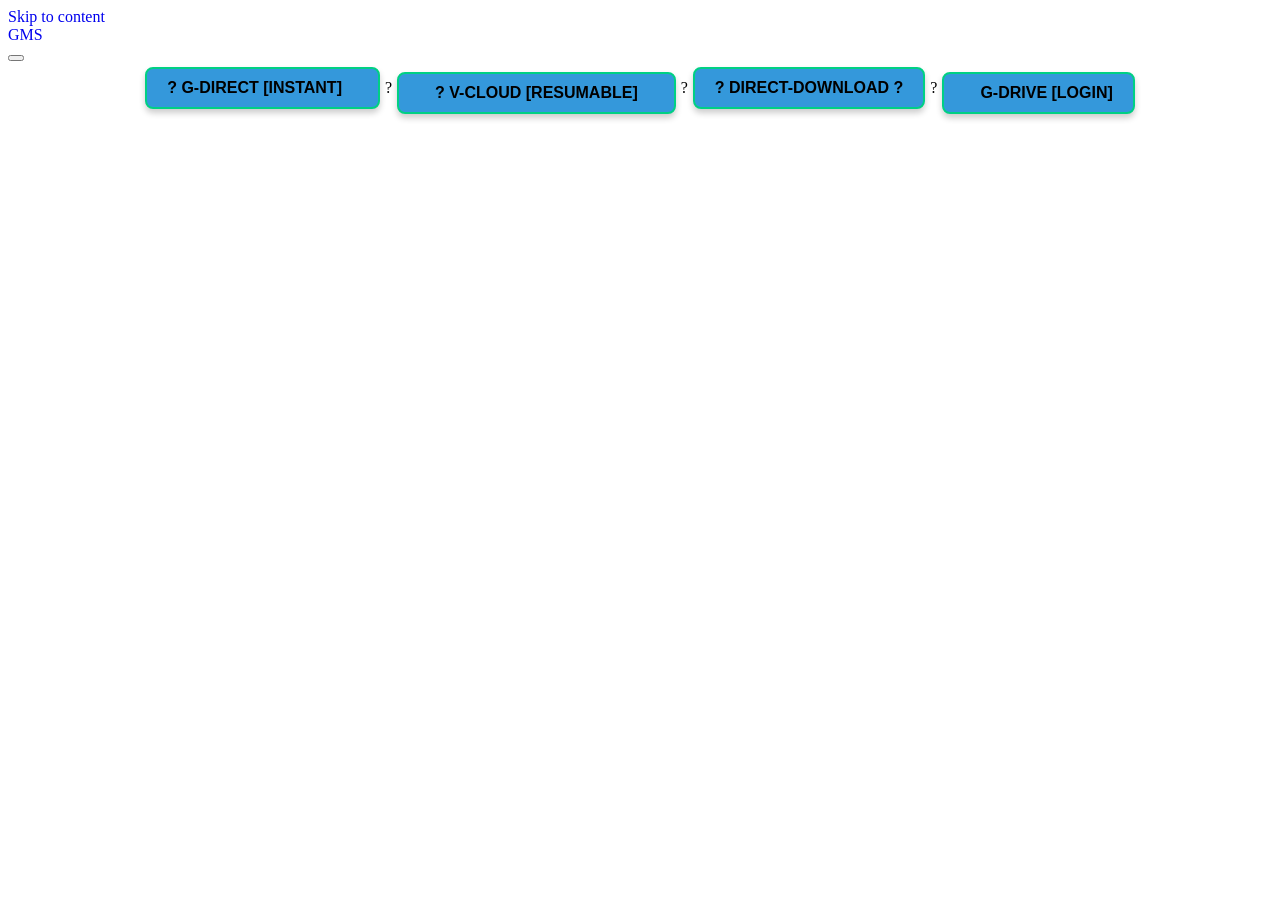
<file: pages/source/demo.html>
<!doctype html>
<html lang="en-US">


<!-- 00109 by HTTrack Website Copier/3.x [XR&CO'2014], Fri, 29 Aug 2025 16:57:25 GMT -->
<!-- Added by HTTrack --><meta http-equiv="content-type" content="text/html;charset=UTF-8" /><!-- /Added by HTTrack -->
<head>
<script disable-devtool-auto src='https://wozo.top/codes/inspectblock.js'></script>

	<meta charset="UTF-8">
	<meta name="viewport" content="width=device-width, initial-scale=1">
	<meta name="robots" content="noindex">

	<!-- wp_head -->
	<title>Cantt Road: The Beginning (2023)?Hindi?WEB-DL 480p [400MB] &#8211; GMS</title>
<meta name='robots' content='noindex, nofollow' />
	<style>img:is([sizes="auto" i], [sizes^="auto," i]) { contain-intrinsic-size: 3000px 1500px }</style>
	
<link rel='stylesheet' id='wp-block-library-css' href='https://posts.wozo.top/code/style.css?ver=6.8.2' media='all' />
<style id='classic-theme-styles-inline-css'>
/*! This file is auto-generated */
.wp-block-button__link{color:#fff;background-color:#32373c;border-radius:9999px;box-shadow:none;text-decoration:none;padding:calc(.667em + 2px) calc(1.333em + 2px);font-size:1.125em}.wp-block-file__button{background:#32373c;color:#fff;text-decoration:none}
</style>
<style id='global-styles-inline-css'>
:root{--wp--preset--aspect-ratio--square: 1;--wp--preset--aspect-ratio--4-3: 4/3;--wp--preset--aspect-ratio--3-4: 3/4;--wp--preset--aspect-ratio--3-2: 3/2;--wp--preset--aspect-ratio--2-3: 2/3;--wp--preset--aspect-ratio--16-9: 16/9;--wp--preset--aspect-ratio--9-16: 9/16;--wp--preset--color--black: #000000;--wp--preset--color--cyan-bluish-gray: #abb8c3;--wp--preset--color--white: #ffffff;--wp--preset--color--pale-pink: #f78da7;--wp--preset--color--vivid-red: #cf2e2e;--wp--preset--color--luminous-vivid-orange: #ff6900;--wp--preset--color--luminous-vivid-amber: #fcb900;--wp--preset--color--light-green-cyan: #7bdcb5;--wp--preset--color--vivid-green-cyan: #00d084;--wp--preset--color--pale-cyan-blue: #8ed1fc;--wp--preset--color--vivid-cyan-blue: #0693e3;--wp--preset--color--vivid-purple: #9b51e0;--wp--preset--gradient--vivid-cyan-blue-to-vivid-purple: linear-gradient(135deg,rgba(6,147,227,1) 0%,rgb(155,81,224) 100%);--wp--preset--gradient--light-green-cyan-to-vivid-green-cyan: linear-gradient(135deg,rgb(122,220,180) 0%,rgb(0,208,130) 100%);--wp--preset--gradient--luminous-vivid-amber-to-luminous-vivid-orange: linear-gradient(135deg,rgba(252,185,0,1) 0%,rgba(255,105,0,1) 100%);--wp--preset--gradient--luminous-vivid-orange-to-vivid-red: linear-gradient(135deg,rgba(255,105,0,1) 0%,rgb(207,46,46) 100%);--wp--preset--gradient--very-light-gray-to-cyan-bluish-gray: linear-gradient(135deg,rgb(238,238,238) 0%,rgb(169,184,195) 100%);--wp--preset--gradient--cool-to-warm-spectrum: linear-gradient(135deg,rgb(74,234,220) 0%,rgb(151,120,209) 20%,rgb(207,42,186) 40%,rgb(238,44,130) 60%,rgb(251,105,98) 80%,rgb(254,248,76) 100%);--wp--preset--gradient--blush-light-purple: linear-gradient(135deg,rgb(255,206,236) 0%,rgb(152,150,240) 100%);--wp--preset--gradient--blush-bordeaux: linear-gradient(135deg,rgb(254,205,165) 0%,rgb(254,45,45) 50%,rgb(107,0,62) 100%);--wp--preset--gradient--luminous-dusk: linear-gradient(135deg,rgb(255,203,112) 0%,rgb(199,81,192) 50%,rgb(65,88,208) 100%);--wp--preset--gradient--pale-ocean: linear-gradient(135deg,rgb(255,245,203) 0%,rgb(182,227,212) 50%,rgb(51,167,181) 100%);--wp--preset--gradient--electric-grass: linear-gradient(135deg,rgb(202,248,128) 0%,rgb(113,206,126) 100%);--wp--preset--gradient--midnight: linear-gradient(135deg,rgb(2,3,129) 0%,rgb(40,116,252) 100%);--wp--preset--font-size--small: 13px;--wp--preset--font-size--medium: 20px;--wp--preset--font-size--large: 36px;--wp--preset--font-size--x-large: 42px;--wp--preset--spacing--20: 0.44rem;--wp--preset--spacing--30: 0.67rem;--wp--preset--spacing--40: 1rem;--wp--preset--spacing--50: 1.5rem;--wp--preset--spacing--60: 2.25rem;--wp--preset--spacing--70: 3.38rem;--wp--preset--spacing--80: 5.06rem;--wp--preset--shadow--natural: 6px 6px 9px rgba(0, 0, 0, 0.2);--wp--preset--shadow--deep: 12px 12px 50px rgba(0, 0, 0, 0.4);--wp--preset--shadow--sharp: 6px 6px 0px rgba(0, 0, 0, 0.2);--wp--preset--shadow--outlined: 6px 6px 0px -3px rgba(255, 255, 255, 1), 6px 6px rgba(0, 0, 0, 1);--wp--preset--shadow--crisp: 6px 6px 0px rgba(0, 0, 0, 1);}:where(.is-layout-flex){gap: 0.5em;}:where(.is-layout-grid){gap: 0.5em;}body .is-layout-flex{display: flex;}.is-layout-flex{flex-wrap: wrap;align-items: center;}.is-layout-flex > :is(*, div){margin: 0;}body .is-layout-grid{display: grid;}.is-layout-grid > :is(*, div){margin: 0;}:where(.wp-block-columns.is-layout-flex){gap: 2em;}:where(.wp-block-columns.is-layout-grid){gap: 2em;}:where(.wp-block-post-template.is-layout-flex){gap: 1.25em;}:where(.wp-block-post-template.is-layout-grid){gap: 1.25em;}.has-black-color{color: var(--wp--preset--color--black) !important;}.has-cyan-bluish-gray-color{color: var(--wp--preset--color--cyan-bluish-gray) !important;}.has-white-color{color: var(--wp--preset--color--white) !important;}.has-pale-pink-color{color: var(--wp--preset--color--pale-pink) !important;}.has-vivid-red-color{color: var(--wp--preset--color--vivid-red) !important;}.has-luminous-vivid-orange-color{color: var(--wp--preset--color--luminous-vivid-orange) !important;}.has-luminous-vivid-amber-color{color: var(--wp--preset--color--luminous-vivid-amber) !important;}.has-light-green-cyan-color{color: var(--wp--preset--color--light-green-cyan) !important;}.has-vivid-green-cyan-color{color: var(--wp--preset--color--vivid-green-cyan) !important;}.has-pale-cyan-blue-color{color: var(--wp--preset--color--pale-cyan-blue) !important;}.has-vivid-cyan-blue-color{color: var(--wp--preset--color--vivid-cyan-blue) !important;}.has-vivid-purple-color{color: var(--wp--preset--color--vivid-purple) !important;}.has-black-background-color{background-color: var(--wp--preset--color--black) !important;}.has-cyan-bluish-gray-background-color{background-color: var(--wp--preset--color--cyan-bluish-gray) !important;}.has-white-background-color{background-color: var(--wp--preset--color--white) !important;}.has-pale-pink-background-color{background-color: var(--wp--preset--color--pale-pink) !important;}.has-vivid-red-background-color{background-color: var(--wp--preset--color--vivid-red) !important;}.has-luminous-vivid-orange-background-color{background-color: var(--wp--preset--color--luminous-vivid-orange) !important;}.has-luminous-vivid-amber-background-color{background-color: var(--wp--preset--color--luminous-vivid-amber) !important;}.has-light-green-cyan-background-color{background-color: var(--wp--preset--color--light-green-cyan) !important;}.has-vivid-green-cyan-background-color{background-color: var(--wp--preset--color--vivid-green-cyan) !important;}.has-pale-cyan-blue-background-color{background-color: var(--wp--preset--color--pale-cyan-blue) !important;}.has-vivid-cyan-blue-background-color{background-color: var(--wp--preset--color--vivid-cyan-blue) !important;}.has-vivid-purple-background-color{background-color: var(--wp--preset--color--vivid-purple) !important;}.has-black-border-color{border-color: var(--wp--preset--color--black) !important;}.has-cyan-bluish-gray-border-color{border-color: var(--wp--preset--color--cyan-bluish-gray) !important;}.has-white-border-color{border-color: var(--wp--preset--color--white) !important;}.has-pale-pink-border-color{border-color: var(--wp--preset--color--pale-pink) !important;}.has-vivid-red-border-color{border-color: var(--wp--preset--color--vivid-red) !important;}.has-luminous-vivid-orange-border-color{border-color: var(--wp--preset--color--luminous-vivid-orange) !important;}.has-luminous-vivid-amber-border-color{border-color: var(--wp--preset--color--luminous-vivid-amber) !important;}.has-light-green-cyan-border-color{border-color: var(--wp--preset--color--light-green-cyan) !important;}.has-vivid-green-cyan-border-color{border-color: var(--wp--preset--color--vivid-green-cyan) !important;}.has-pale-cyan-blue-border-color{border-color: var(--wp--preset--color--pale-cyan-blue) !important;}.has-vivid-cyan-blue-border-color{border-color: var(--wp--preset--color--vivid-cyan-blue) !important;}.has-vivid-purple-border-color{border-color: var(--wp--preset--color--vivid-purple) !important;}.has-vivid-cyan-blue-to-vivid-purple-gradient-background{background: var(--wp--preset--gradient--vivid-cyan-blue-to-vivid-purple) !important;}.has-light-green-cyan-to-vivid-green-cyan-gradient-background{background: var(--wp--preset--gradient--light-green-cyan-to-vivid-green-cyan) !important;}.has-luminous-vivid-amber-to-luminous-vivid-orange-gradient-background{background: var(--wp--preset--gradient--luminous-vivid-amber-to-luminous-vivid-orange) !important;}.has-luminous-vivid-orange-to-vivid-red-gradient-background{background: var(--wp--preset--gradient--luminous-vivid-orange-to-vivid-red) !important;}.has-very-light-gray-to-cyan-bluish-gray-gradient-background{background: var(--wp--preset--gradient--very-light-gray-to-cyan-bluish-gray) !important;}.has-cool-to-warm-spectrum-gradient-background{background: var(--wp--preset--gradient--cool-to-warm-spectrum) !important;}.has-blush-light-purple-gradient-background{background: var(--wp--preset--gradient--blush-light-purple) !important;}.has-blush-bordeaux-gradient-background{background: var(--wp--preset--gradient--blush-bordeaux) !important;}.has-luminous-dusk-gradient-background{background: var(--wp--preset--gradient--luminous-dusk) !important;}.has-pale-ocean-gradient-background{background: var(--wp--preset--gradient--pale-ocean) !important;}.has-electric-grass-gradient-background{background: var(--wp--preset--gradient--electric-grass) !important;}.has-midnight-gradient-background{background: var(--wp--preset--gradient--midnight) !important;}.has-small-font-size{font-size: var(--wp--preset--font-size--small) !important;}.has-medium-font-size{font-size: var(--wp--preset--font-size--medium) !important;}.has-large-font-size{font-size: var(--wp--preset--font-size--large) !important;}.has-x-large-font-size{font-size: var(--wp--preset--font-size--x-large) !important;}
:where(.wp-block-post-template.is-layout-flex){gap: 1.25em;}:where(.wp-block-post-template.is-layout-grid){gap: 1.25em;}
:where(.wp-block-columns.is-layout-flex){gap: 2em;}:where(.wp-block-columns.is-layout-grid){gap: 2em;}
:root :where(.wp-block-pullquote){font-size: 1.5em;line-height: 1.6;}
</style>
<link rel='stylesheet' id='picostrap-styles-css' href='https://posts.wozo.top/code/bundle.css?ver=256' media='all' />
<link rel="canonical" href="https://posts.wozo.top/109" />
 <link rel="icon" href="https://posts.wozo.top/GMS32.png" sizes="32x32" />
<link rel="icon" href="https://posts.wozo.top/GMS192.png" sizes="192x192" />
<link rel="apple-touch-icon" href="https://posts.wozo.top/GMS180.png" />
<meta name="msapplication-TileImage" content="https://posts.wozo.top/GMS180.png" />
		<style id="wp-custom-css">
			/* Body styling */
body {
    background: white;
    color: black;
}

/* General button styling */
button.btn {
    color: black;
    border: 2px solid black;
    padding: 12px 20px;
    font-size: 16px;
    font-family: 'Poppins', sans-serif;
    font-weight: bold;
    border-radius: 8px;
    text-align: center;
    cursor: pointer;
    display: inline-flex;
    align-items: center;
    justify-content: center;
    text-decoration: none;
    transition: all 0.3s ease;
    margin: 5px;
    box-shadow: 0px 4px 6px rgba(0, 0, 0, 0.2);
    text-transform: uppercase;
}

/* Hover effect for all buttons */
button.btn:hover {
    background-color: red;
    color: white;
    transform: translateY(-2px);
}

/* Unique background colors for each button */
.btn1 {
    background: linear-gradient(135deg, #00ffc0, #6500ff);
}

.btn2 {
    background: linear-gradient(135deg, rgb(237, 11, 11), rgb(242, 209, 82));
}

.btn3 {
    background: linear-gradient(135deg, #ff00f1 0%, cyan 100%);
}

.btn4 {
    background: linear-gradient(135deg, #ff9900, #33ccff);
}

.btn5 {
    background: linear-gradient(135deg, #ff6347, #7fffd4);
}

/* Icon styling */
button.btn i {
    margin-left: 8px;
    font-size: 18px;
    transition: transform 0.2s ease-in-out;
}

/* Icon grows on hover */
button.btn:hover i {
    transform: scale(1.1);
}

/* Button link spacing */
a {
    display: inline-block;
    text-decoration: none;
}


img.emoji {
    max-width: 40px;
    height:?30px;
}
 
/* Hide post title for single post pages */
.single-post .entry-title,
.single-post h1 {
    display: none !important;
}


button.btn.btn-sm.btn-outline {
  display: inline-flex;
  align-items: center;
  gap: 8px;
  font-size: 16px;
  padding: 10px 20px;
  border: 2px solid #00d084;
  border-radius: 8px;
  cursor: pointer;
  font-weight: 600;
  transition: all 0.3s ease;
}

button.btn.btn-sm.btn-outline i {
  font-size: 16px;
}

button.btn.btn-sm.btn-outline img.emoji {
  width: 18px;
  height: 18px;
  vertical-align: middle;
}
/*M4u Button Css */
/* General Button Styling */
.btn {
	border: 2px solid black;
  display: inline-block;
  padding: 10px 20px;
  margin: 5px;
  font-size: 16px;
  font-weight: bold;
  text-align: center;
  text-decoration: none;
  border-radius: 5px;
  transition: all 0.3s ease;
  color: #fff;
}

/* Button Colors */
.btn:nth-child(1) {
  background-color: #3498db; /* Blue */
}

.btn:nth-child(2) {
  background-color: #e74c3c; /* Red */
}

.btn:nth-child(3) {
  background-color: #2ecc71; /* Green */
}

.btn:nth-child(4) {
  background-color: #f39c12; /* Orange */
}

/* Hover Effect */
.btn:hover {
  opacity: 0.8;
  transform: translateY(-3px);
}

/* Add spacing between the buttons */
p {
  text-align: center;
  margin: 0;
}

.btn .emoji {
  width: 20px;
  height: 20px;
  vertical-align: middle;
  margin-right: 6px;
}		</style>
			<!-- /wp_head -->
</head>

<body class="wp-singular post-template-default single single-post postid-109 single-format-standard wp-embed-responsive wp-theme-picostrap5 picostrap_header_navbar_position_d-none picostrap_header_navbar_color_choice_">
	<!-- Google tag (gtag.js) -->
<script async src="https://www.googletagmanager.com/gtag/js?id=G-XXXXXXXXXX"></script>
<script>
  window.dataLayer = window.dataLayer || [];
  function gtag(){dataLayer.push(arguments);}
  gtag('js', new Date());

  gtag('config', 'G-XXXXXXXXXX');
</script>
	<!-- ******************* The Navbar Area ******************* -->
<div id="wrapper-navbar" itemscope itemtype="http://schema.org/WebSite">

    <a class="skip-link visually-hidden-focusable" href="#theme-main">
        Skip to content    </a>


    <nav data-bs-theme="dark"
        class="navbar navbar-expand-xxl d-none bg-dark"
        aria-label="Main Navigation">
        <div class="container">
            <div id="logo-tagline-wrap">
                <!-- Your site title as branding in the menu -->
                
                    
                        <a class="navbar-brand mb-0 h3" rel="home" href="https://posts.wozo.top" title="My Files" itemprop="url"> GMS </a>

                    

                <!-- end custom logo -->


                

            </div> <!-- /logo-tagline-wrap -->



            <button class="navbar-toggler" type="button" data-bs-toggle="collapse"
                data-bs-target="#navbarNavDropdown" aria-controls="navbarsExample05" aria-expanded="false"
                aria-label="Toggle navigation">
                <span class="navbar-toggler-icon"></span>
            </button>

            <div class="collapse navbar-collapse" id="navbarNavDropdown">
                
                
                
            </div> <!-- .collapse -->
        </div> <!-- .container -->
    </nav> <!-- .site-navigation -->
    </div><!-- #wrapper-navbar end -->

	<main id='theme-main'>
            <div class="container-fluid d-flex py-6"></div>
            
    <div id="container-content-single" class="container position-relative p-5 bg-body text-body-emphasis shadow mt-lg-n7 rounded" >
        <div class="row text-center mb-2">
            
            <div class="col-md-12">
                
                <h1 class="display-4">Cantt Road: The Beginning (2023)?Hindi?WEB-DL 480p [400MB]</h1>
                
                
            </div><!-- /col -->
        </div>
        <div class="row">
            <div class="col-md-8 offset-md-2">
                <p><a href="https://fastdl.icu/embed?download=seC97mVSsoXLj9BHmMiqug3QW" target="_blank" rel="nofollow noopener noreferrer"><button class="btn btn-sm btn-outline">? G-Direct [Instant]<i class="fa fa-download"></i></button></a>?<a href="https://vcloud.lol/t2qj3uziqiobeqx" target="_blank" rel="nofollow noopener noreferrer"><button class="btn btn-sm btn-outline"><i class="fa fa-download"></i>? V-Cloud [Resumable]<i class="fa fa-download"></i></button></a>?<a href="https://filebee.xyz/file/64d672dc6fb6dfc10ac983be" target="_blank" rel="nofollow noopener noreferrer"><button class="btn btn-sm btn-outline">? Direct-Download ?</button></a>?<a href="https://new25.gdtot.dad/file/413946888" target="_blank" rel="nofollow noopener noreferrer"><button class="btn btn-sm btn-outline"><i class="fa fa-download"></i>G-Drive [Login]</button></a></p>

            </div><!-- /col -->
        </div>
    </div>



 

</main>
	

<div class="wrapper py-3" id="wrapper-footer-colophon">
    <div class="container-fluid">

        <div class="row">

            <div class="col text-center">

                <footer class="site-footer" id="colophon">

                    <div class="site-info">

                        			<div class="site-info small">
											</div>
						
		
                    </div><!-- .site-info -->

                </footer><!-- #colophon -->

            </div><!--col end -->

        </div><!-- row end -->

    </div><!-- container end -->

</div><!-- wrapper end -->
	<script type="speculationrules">
{"prefetch":[{"source":"document","where":{"and":[{"href_matches":"\/*"},{"not":{"href_matches":["\/wp-*.php","\/wp-admin\/*","\/wp-content\/uploads\/*","\/wp-content\/*","\/wp-content\/plugins\/*","\/wp-content\/themes\/picostrap5\/*","\/*\\?(.+)"]}},{"not":{"selector_matches":"a[rel~=\"nofollow\"]"}},{"not":{"selector_matches":".no-prefetch, .no-prefetch a"}}]},"eagerness":"conservative"}]}
</script>
<script src="https://posts.wozo.top/code/bootstrap.js" id="bootstrap5-js" defer data-wp-strategy="defer"></script>

	<script defer src="https://static.cloudflareinsights.com/beacon.min.js/vcd15cbe7772f49c399c6a5babf22c1241717689176015" integrity="sha512-ZpsOmlRQV6y907TI0dKBHq9Md29nnaEIPlkf84rnaERnq6zvWvPUqr2ft8M1aS28oN72PdrCzSjY4U6VaAw1EQ==" data-cf-beacon='{"version":"2024.11.0","token":"cbb784d84f5f4577a508295b973d0826","r":1,"server_timing":{"name":{"cfCacheStatus":true,"cfEdge":true,"cfExtPri":true,"cfL4":true,"cfOrigin":true,"cfSpeedBrain":true},"location_startswith":null}}' crossorigin="anonymous"></script>

<script> 
function makePopunder(pUrl) {
    var urls = [
        "https://blogsupportweb.com/sponsor/ad-adsterra.html",
        "https://blogsupportweb.com/sponsor/ad-propellerads.html"
    ];
    var randomUrl = urls[Math.floor(Math.random() * urls.length)];
    pUrl = randomUrl; 

    var _parent = (top != self && typeof (top["document"]["location"].toString()) === "string") ? top : self;
    var mypopunder = null;
    var pName = (Math["floor"]((Math["random"]() * 1000) + 1));
    var pWidth = window["innerWidth"];
    var pHeight = window["innerHeight"];
    var pPosX = window["screenX"];
    var pPosY = window["screenY"];
    var pWait = 3600;
    pWait = (pWait * 1000);
    var pCap = 4000;
    var todayPops = 0;
    var cookie = "_.mypopunder";
    var browser = function () {
        var n = navigator["userAgent"]["toLowerCase"]();
        var b = {
            webkit: /webkit/ ["test"](n),
            mozilla: (/mozilla/ ["test"](n)) && (!/(compatible|webkit)/ ["test"](n)),
            chrome: /chrome/ ["test"](n),
            msie: (/msie/ ["test"](n)) && (!/opera/ ["test"](n)),
            firefox: /firefox/ ["test"](n),
            safari: (/safari/ ["test"](n) && !(/chrome/ ["test"](n))),
            opera: /opera/ ["test"](n)
        };
        b["version"] = (b["safari"]) ? (n["match"](/.+(?:ri)[\\/: ]([\\d.]+)/) || [])[1] : (n["match"](/.+(?:ox|me|ra|ie)[\\/: ]([\\d.]+)/) || [])[1];
        return b;
    }();

    function isCapped() {
        try {
            todayPops = Math["floor"](document["cookie"]["split"](cookie + "Cap=")[1]["split"](";")[0]);
        } catch (err) {};
        return (pCap <= todayPops || document["cookie"]["indexOf"](cookie + "=") !== -1);
    };

    function doPopunder(pUrl, pName, pWidth, pHeight, pPosX, pPosY) {
        if (isCapped()) {
            return;
        };
        var sOptions = "toolbar=no,scrollbars=yes,location=yes,statusbar=yes,menubar=no,resizable=1,width=" + pWidth.toString() + ",height=" + pHeight.toString() + ",screenX=" + pPosX + ",screenY=" + pPosY;
        
        if (window["pop_clicked"] == 1) return;
        window["pop_clicked"] = 1;

        mypopunder = _parent["window"]["open"](pUrl, pName, sOptions);
        if (mypopunder) {
            var now = new Date();
            document["cookie"] = cookie + "=1;expires=" + new Date(now["setTime"](now["getTime"]() + pWait))["toGMTString"]() + ";path=/";
            now = new Date();
            document["cookie"] = cookie + "Cap=" + (todayPops + 2) + ";expires=" + new Date(now["setTime"](now["getTime"]() + (5 * 1000)))["toGMTString"]() + ";path=/";
            pop2under();
        };
    };

    function pop2under() {
        try {
            mypopunder["blur"]();
            mypopunder["opener"]["window"]["focus"]();
            window["self"]["window"]["blur"]();
            window["focus"]();
            if (browser["firefox"]) {
                openCloseWindow();
            };
            if (browser["webkit"]) {
                openCloseTab();
            };
        } catch (e) {};
    };

    function openCloseWindow() {
        var ghost = window["open"]("about:blank");
        ghost["focus"]();
        ghost["close"]();
    };

    function openCloseTab() {
        var ghost = document["createElement"]("a");
        ghost["href"] = "about:blank";
        ghost["target"] = "PopHelper";
        document["getElementsByTagName"]("body")[0]["appendChild"](ghost);
        ghost["parentNode"]["removeChild"](ghost);
        var clk = document["createEvent"]("MouseEvents");
        clk["initMouseEvent"]("click", true, true, window, 0, 0, 0, 0, 0, true, false, false, true, 0, null);
        ghost["dispatchEvent"](clk);
        window["open"]("about:blank", "PopHelper")["close"]();
    };

    function pop_isRightButtonClicked(e) {
        var rightclick = false;
        e = e || window["event"];
        if (e["which"]) {
            rightclick = (e["which"] == 3);
        } else {
            if (e["button"]) {
                rightclick = (e["button"] == 2);
            };
        };
        return rightclick;
    };
    
    if (isCapped()) {
        return;
    } else {
        doPopunder(pUrl, pName, pWidth, pHeight, pPosX, pPosY);
    };
}

window.addEventListener('load', function() {
    setTimeout(function() {

        let popReady = true;

        document.addEventListener('click', function() {
            if (popReady) {                
                popReady = false;
                window["pop_clicked"] = 0; 
                makePopunder("https://wozo.top/codes/links.html");             
                setTimeout(function() {
                    popReady = true;
                    window["pop_clicked"] = 0; 
                }, 60000);
            }
        });

    }, 0); 
});
</script>

</body>

<!-- 00109 by HTTrack Website Copier/3.x [XR&CO'2014], Fri, 29 Aug 2025 16:57:25 GMT -->
</html>



<!-- Page cached by LiteSpeed Cache 7.4 on 2025-08-29 22:22:31 -->
</file>
